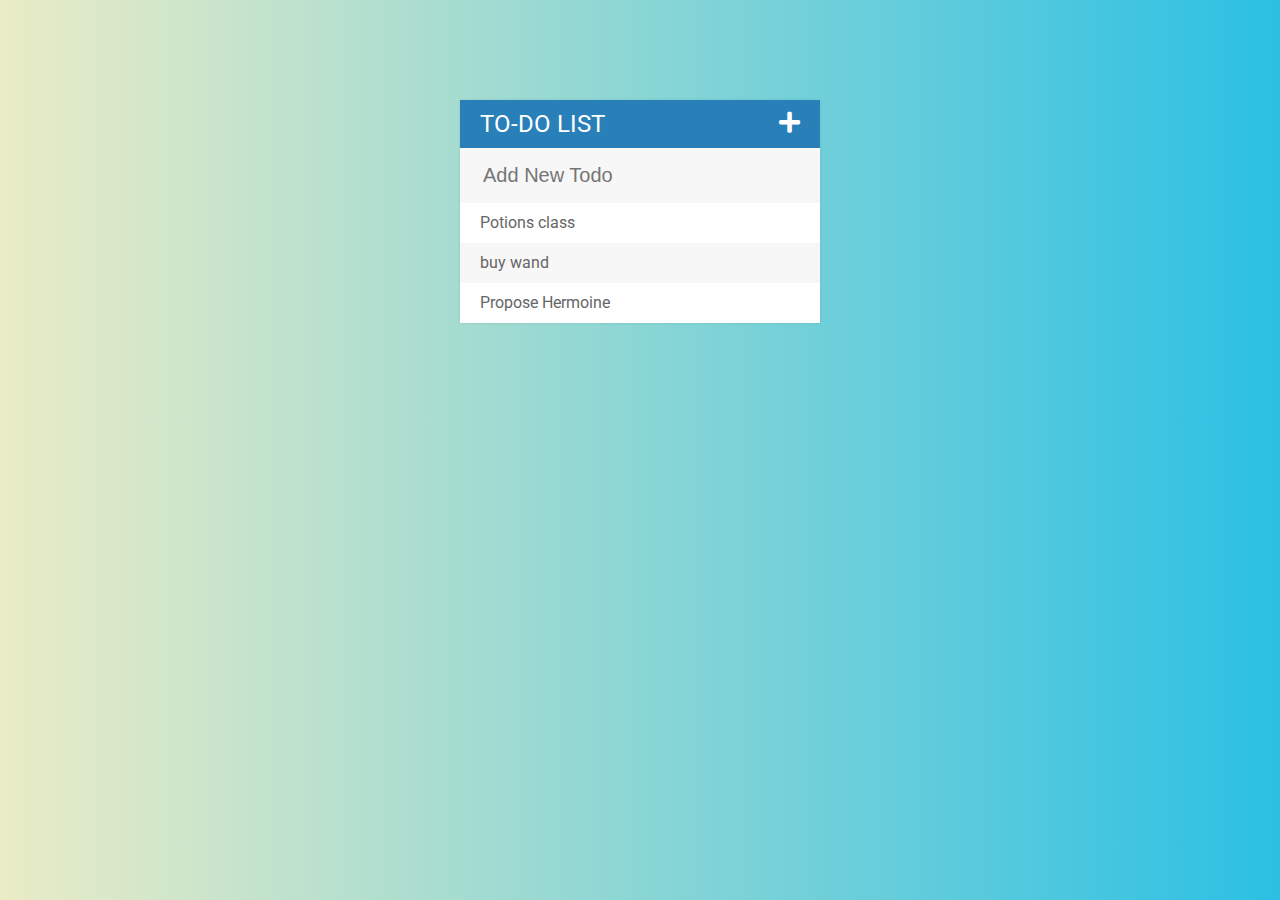
<file: todo/index.html>
<!DOCTYPE html>
<html lang="en" dir="ltr">
  <head>
    <meta charset="utf-8">
    <title>TODO List</title>
        <link rel="stylesheet" href="assets/css/styles.css">
        <link href="https://fonts.googleapis.com/css?family=Roboto:400,500" rel="stylesheet"s >
        <link rel="stylesheet" href="https://use.fontawesome.com/releases/v5.6.3/css/all.css">
      </head>
  <body>
  <div id="container">
    <h1>TO-DO List<span id="add"><i class="fas fa-plus"></i></span></h1>
    <input type="text" placeholder="Add New Todo">

    <ul>
      <li><span><i class="fas fa-trash-alt"></i></span>Potions class</li>
      <li><span><i class="fas fa-trash-alt"></i></span>buy wand</li>
      <li><span><i class="fas fa-trash-alt"></i></span>Propose Hermoine</li>
    </ul>
  </div>
  <script type="text/javascript" src="assets/js/lib/jquery-3.3.1.min.js"></script>
  <script type="text/javascript" src="assets/js/todos.js"></script>

  </body>
</html>
</file>
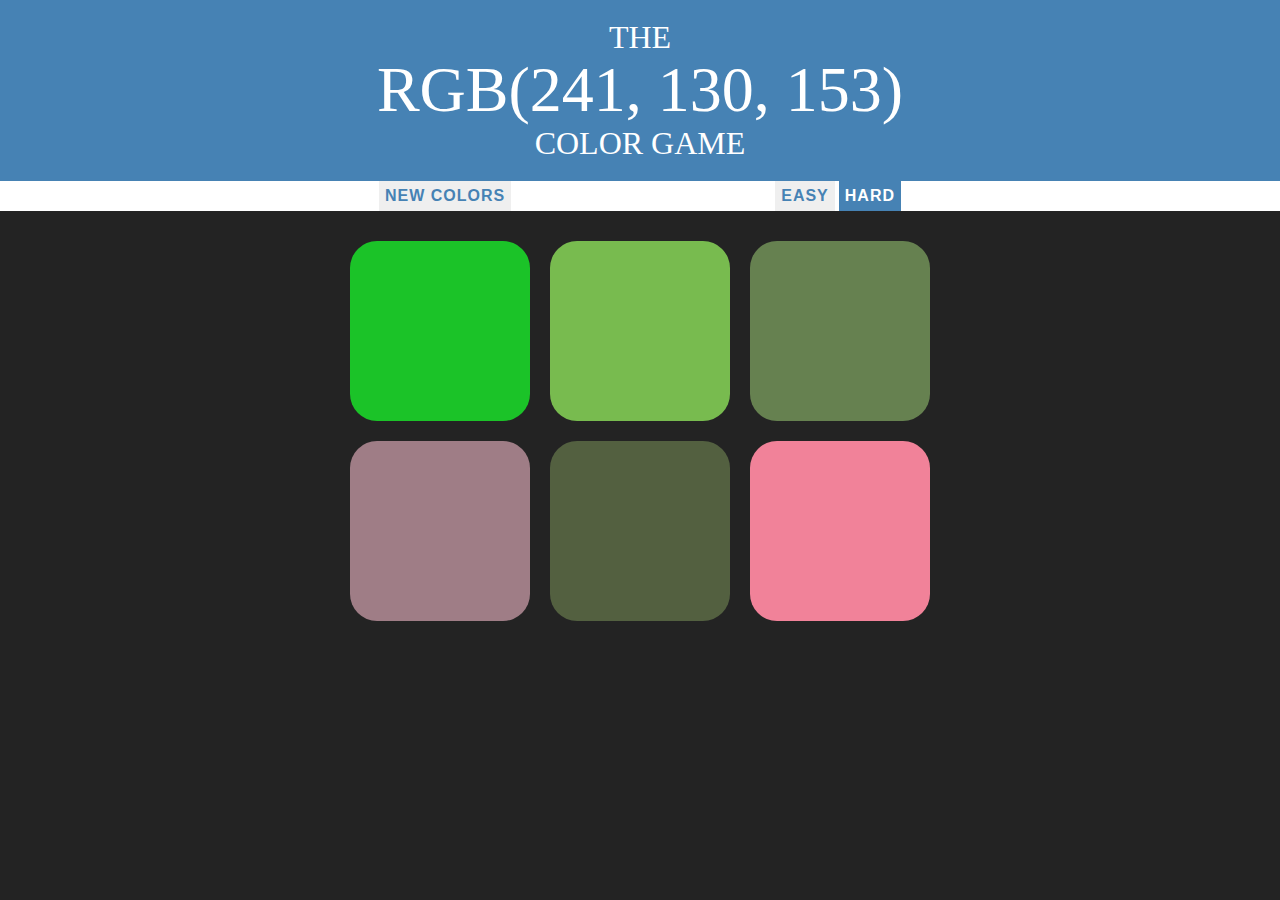
<file: Colorgame/colorgame.html>
<!DOCTYPE html>
<html lang="en" dir="ltr">
  <head>
    <meta charset="utf-8">
    <title>Color Game!</title>
    <link rel="stylesheet" href="colorgame.css">
  </head>
  <body>
    <h1>The <br>  <span id="colordisplay" >RGB</span > <br>Color Game </h1>
      <div id="stripe">
        <button id="rst">New Colors</button>
        <span id="msg"></span>
        <button id="easy">Easy</button>
        <button class="selected" id = "hard">Hard</button>
      </div>
<div id="container">
  <div class="square">  </div>
  <div class="square">  </div>
  <div class="square">  </div>
  <div class="square">  </div>
  <div class="square">  </div>
  <div class="square">  </div>
</div>

<script type="text/javascript" src="colorgam.js"></script>

  </body>
</html>
</file>
<file: todo/assets/css/styles.css>
#container{
  width: 360px;
  margin: 100px auto;
  box-shadow: 0 0 3px rgba(0,0,0,0.1);
  background: #f7f7f7;
  font-family: 'Roboto', sans-serif;
}

h1{
  background: #2980b9;
  color: white;
  margin: 0;
  padding: 10px 20px;
  text-transform: uppercase;
  font-size: 24px;
  font-weight: normal;
}

ul{
  list-style: none;
  margin: 0;
  padding: 0;
}

li{
  background: white;
  height: 40px;
  line-height: 40px;
  color: #666;
}

li:nth-child(2n){
  background: #f7f7f7;
}
body{
  background: #2BC0E4;  /* fallback for old browsers */
background: -webkit-linear-gradient(to right, #EAECC6, #2BC0E4);  /* Chrome 10-25, Safari 5.1-6 */
background: linear-gradient(to right, #EAECC6, #2BC0E4); /* W3C, IE 10+/ Edge, Firefox 16+, Chrome 26+, Opera 12+, Safari 7+ */

}
.fa-plus{
  float: right;
}
input{
  font-size: 20px;
  background-color: #f7f7f7;
  width: 100%;
  padding: 13px 13px 13px 20px;
  box-sizing: border-box;
  color: #2980b9;
  border: 3px solid rgba(0,0,0,0);
}

input:focus{
  background: white;
  border: 3px solid #2980b9;
  outline: none;
}
li span {
  height: 40px;
  margin-right: 20px;
  text-align: center;
  color: white;
  width: 0;
  display: inline-block;
  background: #e74c3c;
  opacity: 0;
}
span:hover{
  width: 40px;
  transition: 0.3s linear;
  opacity: 1.0;
}
.completed{
  color : grey;
  text-decoration : line-through
}
</file>
<file: Colorgame/colorgame.css>
body{
  background-color: #232323;
  margin: 0;
  font-family: "Montserrat", "Avenir";
}

.square{
  width: 30%;
  background: purple;
  padding-bottom: 30%;
  float:left;
  margin: 1.66%;
  border-radius: 15%;
  transition: background 0.7s;
  --webkit-transition: background 0.7s;
  --moz-transition: background 0.7s;

}
#container{
  max-width: 600px;
  margin: 20px auto;
}
h1{
  text-align: center;
  color: white;
  background-color: steelblue;
  margin: 0;
  font-weight: normal;
  text-transform: uppercase;
  line-height: 1.1;
  padding: 20px 0 ;
}
button{
  border: none;
  text-transform: uppercase;
  height: 100%;
  font-weight: 700;
  color: steelblue;
  letter-spacing: 1px;
  font-size: inherit;
  transition: all 0.5s;
  --webkit-transition: all 0.5s;
  --moz-transition: all 0.5s;
  outline: none;
}
#msg{
  display: inline-block;
  width: 20%;
}
#colordisplay{
  font-size: 200%;
}
button:hover{
  color : white;
  background-color: steelblue;
}
.selected{
  background-color: steelblue;
  color: white;
}

#stripe{
  background-color: white;
  height: 30px;
  text-align: center;
}
</file>
